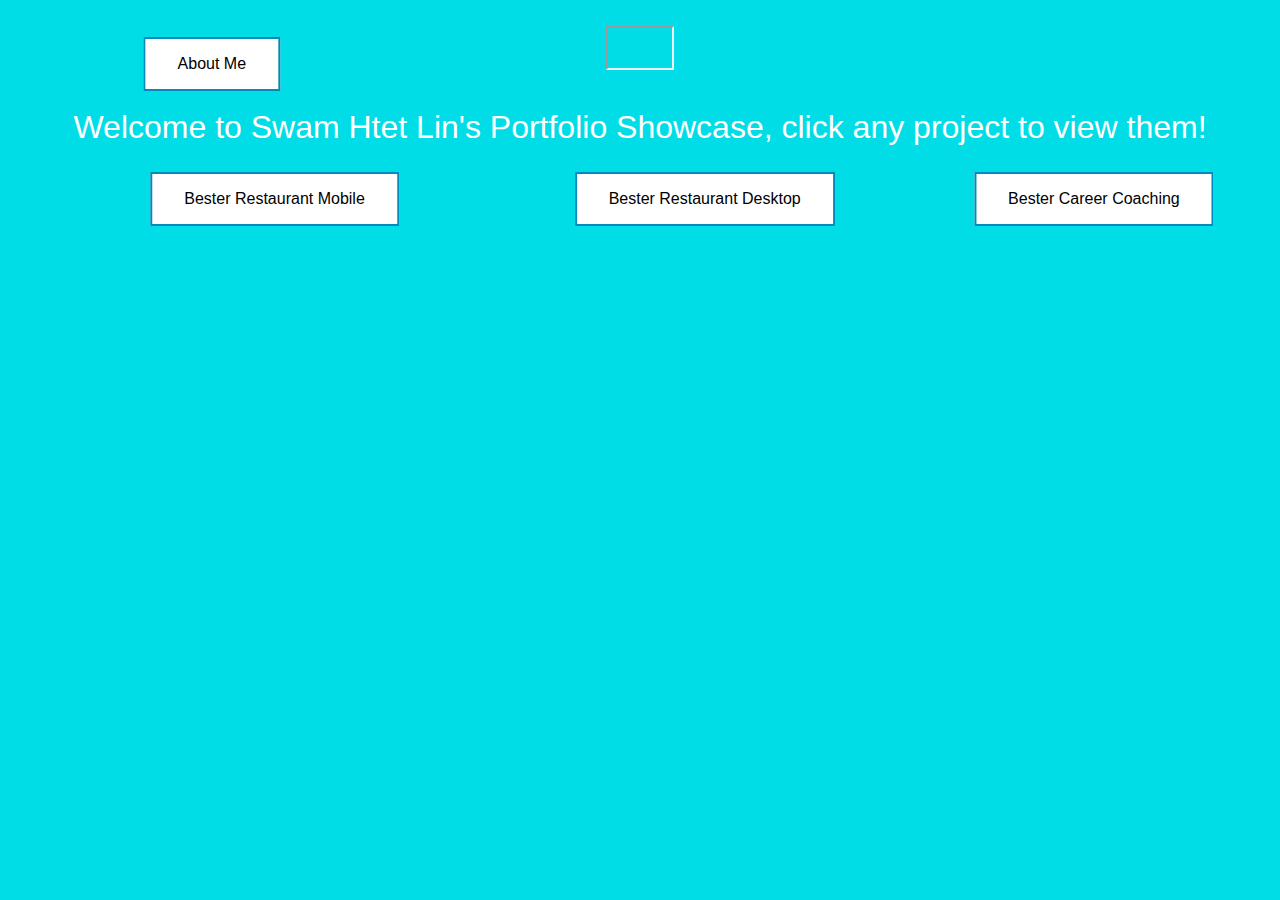
<file: index.html>
<!doctype html>

<html>
    <head>
        <meta charset="utf-8">

        <title>Welcome to Swam Htet Lin's Portfolio Showcase</title>

        <!-- Load external CSS styles -->
        <link rel="stylesheet" href="styles.css">

    </head>
    <br>
    <iframe src="https://drive.google.com/file/d/1tbvVw4NMapYIizhgxgKl7JkhcJliDosG/preview" width="90" height="40" class="center"></iframe>
    
    <br>
    <body>
        <body bgcolor=”#ADD8E6">
        <h1>Welcome to Swam Htet Lin's Portfolio Showcase, click any project to view them!</h1>
        <head>
        <style>

        .button {
          border: none;
          color: white;
          padding: 16px 32px;
          text-align: center;
          text-decoration: none;
          display: inline-block;
          font-size: 16px;
          margin: 4px 18px;
          transition-duration: 0.4s;
          cursor: pointer;
          
        }

        .button1 {
          background-color: white;
          color: black;
          border: 2px solid #008CBA;
          -ms-transform: translateX(-50%);
          transform: translateX(50%);
        }

        .button1:hover {
          background-color: #008CBA;
          color: white;
        }

        .button2 {
          background-color: white;
          color: black;
          border: 2px solid #008CBA;
          -ms-transform: translateX(0%);
          transform: translateX(100%);
        }

        .button2:hover {
          background-color: #008CBA;
          color: white;
        }
        .button3 {
          background-color: white;
          color: black;
          border: 2px solid #008CBA;
          -ms-transform: translateX(50%);
          transform: translateX(150%);
        }

        .button3:hover {
          background-color: #008CBA;
          color: white;
        }
        .button4 {
          background-color: white;
          color: black;
          border: 2px solid #008CBA;
          -ms-transform: translate(-250%, -250%);
          transform: translate(-550%, -250%);
        }

        .button4:hover {
          background-color: #008CBA;
          color: white;
        }

      </style>
    </head>
    <body>
      </body>

<button class="button button1" value="REPLACE" onclick="location.replace('BesterRestaurantMobile.html')">Bester Restaurant Mobile</button>
<button class="button button2" value="REPLACE" onclick="location.replace('BesterRestaurantDesktop.html')">Bester Restaurant Desktop</button>
<button class="button button3" value="REPLACE" onclick="location.replace('BesterCareerCoaching.html')">Bester Career Coaching</button>
<button class="button button4" value="REPLACE" onclick="location.replace('AboutMe.html')">About Me</button>

</body>
        <!-- Load external JavaScript -->
        <script src="scripts.js"></script>
        <!DOCTYPE html>
        <html>

        </html>


    </body>
</html>
</file>
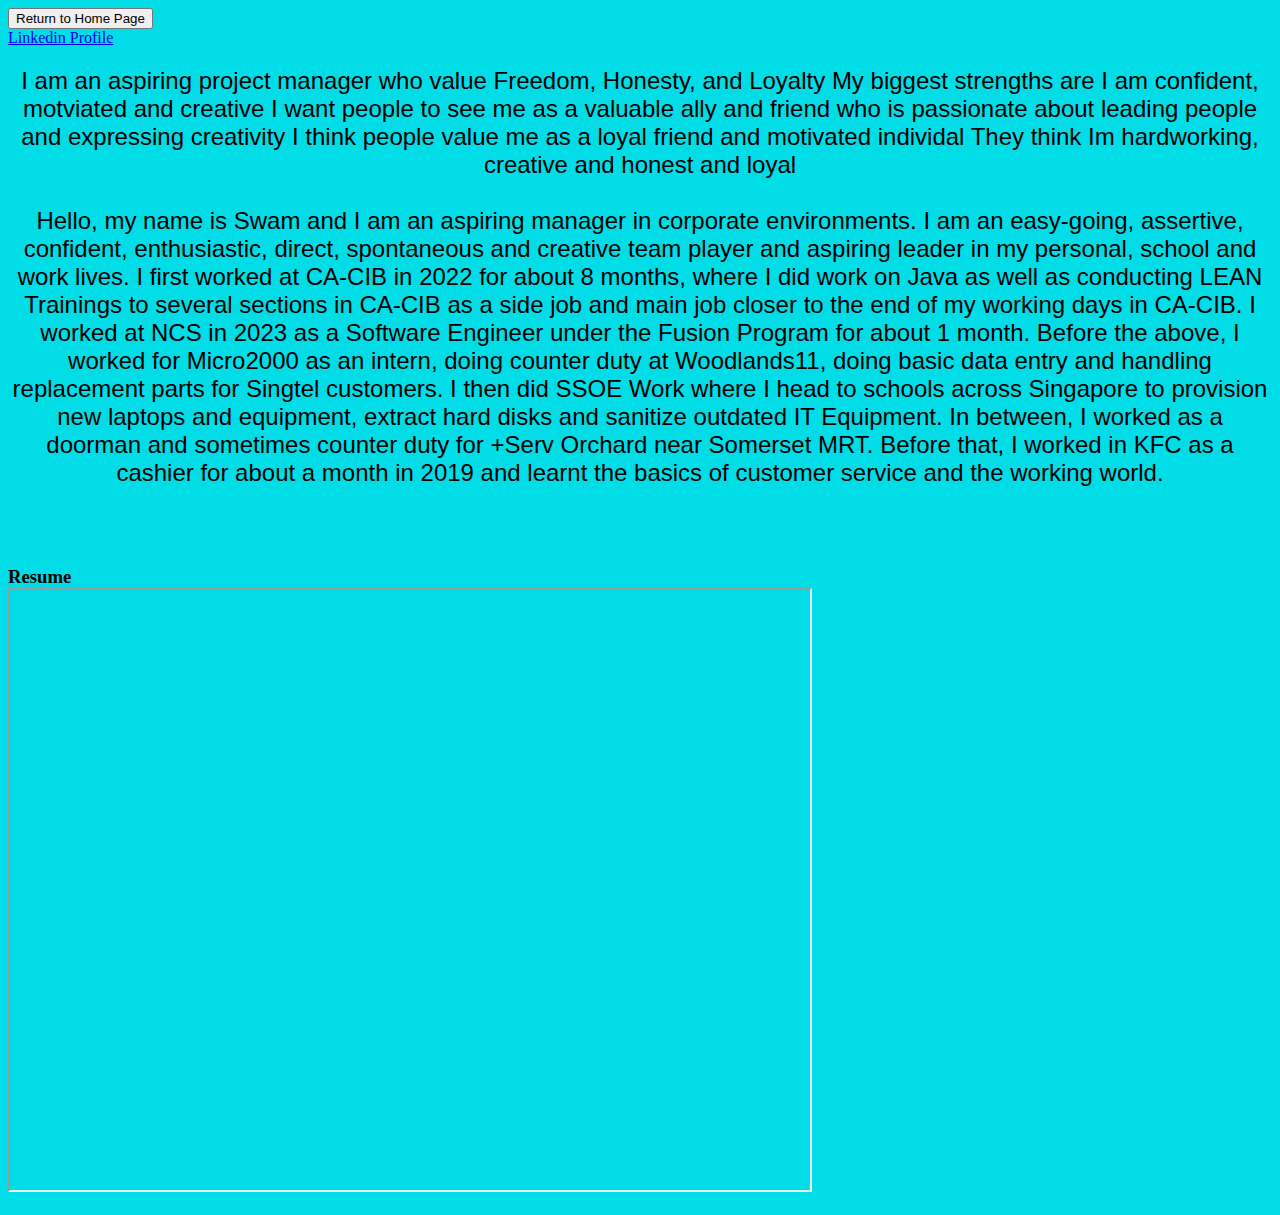
<file: AboutMe.html>
<!doctype html>
<link rel="stylesheet" href="styles.css">
<html>
    <body bgcolor=”#ADD8E6">
    <button class="button button1" value="REPLACE" onclick="location.replace('index.html')">Return to Home Page</button>
</body>
<br>
<a href="https://www.linkedin.com/in/swam-htet-lin-120b321a7/">Linkedin Profile</a>
        <!-- Load external JavaScript -->
        <script src="scripts.js"></script>
        <!DOCTYPE html>
        <h2>
        I am an aspiring project manager who value Freedom, Honesty, and Loyalty
        My biggest strengths are I am confident, motviated and creative
        I want people to see me as a valuable ally and friend who is passionate about leading people and expressing creativity
        I think people value me as a loyal friend and motivated individal
        They think Im hardworking, creative and honest and loyal
        <br>
        <br>
        Hello, my name is Swam and I am an aspiring manager in corporate environments. 
I am an easy-going, assertive, confident, enthusiastic, direct, spontaneous and creative team player and aspiring leader in my personal, school and work lives.
I first worked at CA-CIB in 2022 for about 8 months, where I did work on Java as well as conducting LEAN Trainings to several sections in CA-CIB as a side job and main job closer to the end of my working days in CA-CIB.
I worked at NCS in 2023 as a Software Engineer under the Fusion Program for about 1 month.
Before the above, I worked for Micro2000 as an intern, doing counter duty at Woodlands11, doing basic data entry and handling replacement parts for Singtel customers. I then did SSOE Work where I head to schools across Singapore to provision new laptops and equipment, extract hard disks and sanitize outdated IT Equipment. In between, I worked as a doorman and sometimes counter duty for +Serv Orchard near Somerset MRT.
Before that, I worked in KFC as a cashier for about a month in 2019 and learnt the basics of customer service and the working world.
        </h2>
<br>
<h3>
<br>
Resume
<br>
<iframe src="https://drive.google.com/file/d/1rnLTX1gz_doxR1mE8VYp2tFCtm5VzoCx/preview" width="800" height="600" allow="autoplay"></iframe>
</h3>

    </body>
</html>
</file>
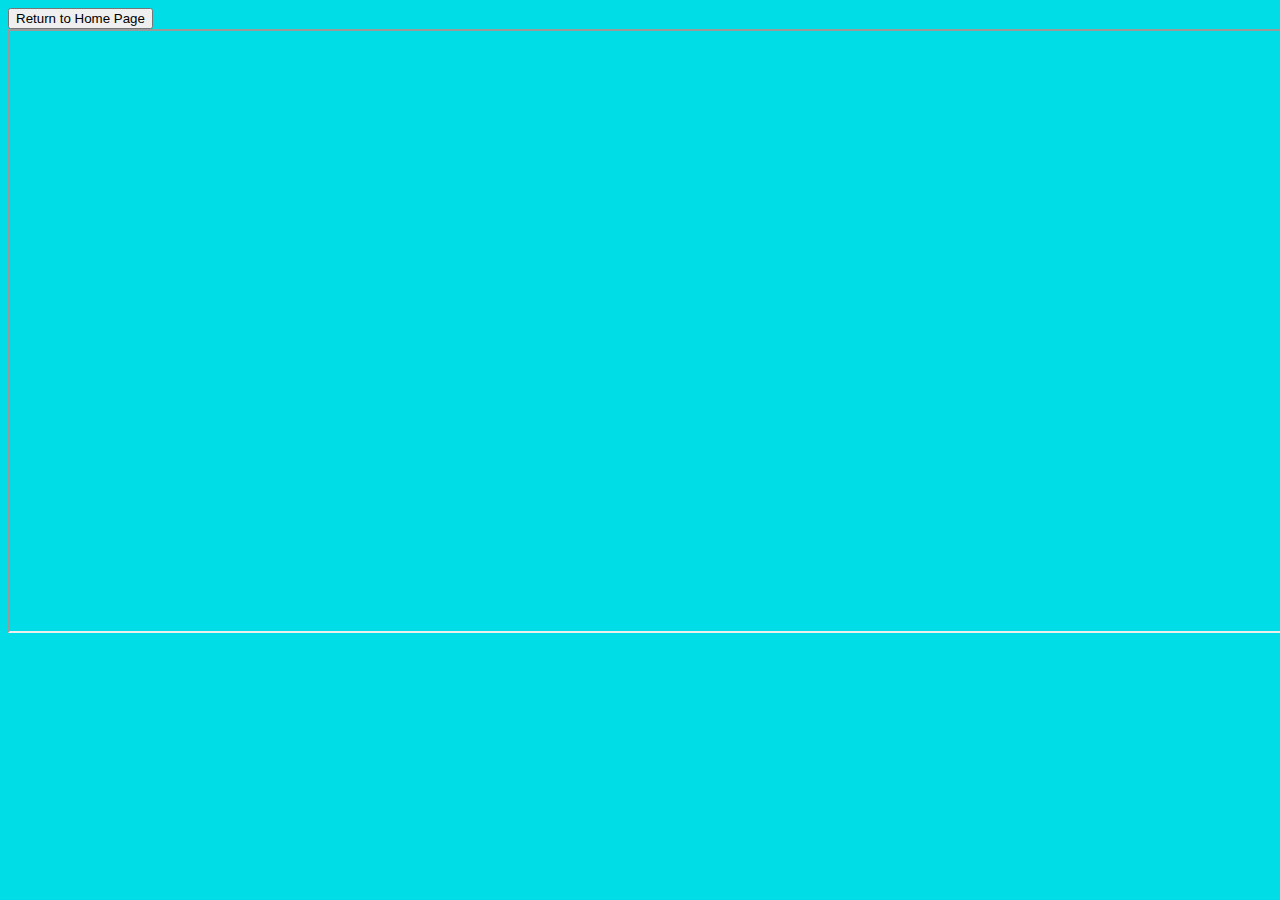
<file: BesterCareerCoaching.html>
<!<!DOCTYPE html>
<body bgcolor=”#ADD8E6"></body>
<button class="button button1" value="REPLACE" onclick="location.replace('index.html')">Return to Home Page</button>
<br>
<iframe src="https://drive.google.com/file/d/1LDNVvWzF9qdblHI2adSNrIbuE7en8P4M/preview" width="1400" height="600" allow="autoplay"></iframe>
</html>
</file>
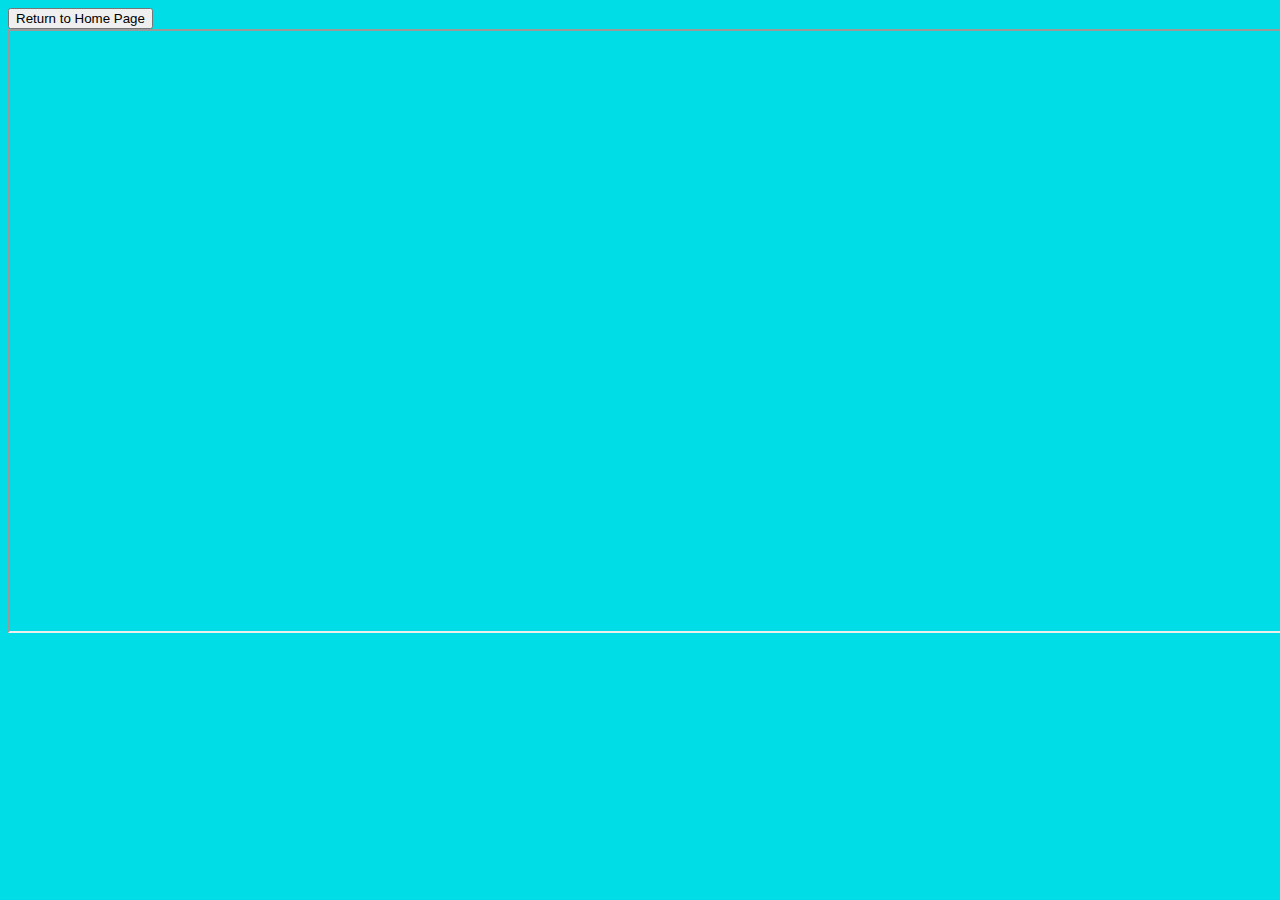
<file: BesterRestaurantDesktop.html>
<!<!DOCTYPE html>
<body bgcolor=”#ADD8E6"></body>
<button class="button button1" value="REPLACE" onclick="location.replace('index.html')">Return to Home Page</button>
<br>
<iframe src="https://drive.google.com/file/d/10YcKRQXhLOSzbFpiVlX73NysZB9U8wRV/preview" width="1400" height="600" allow="autoplay"></iframe>
</html>
</file>
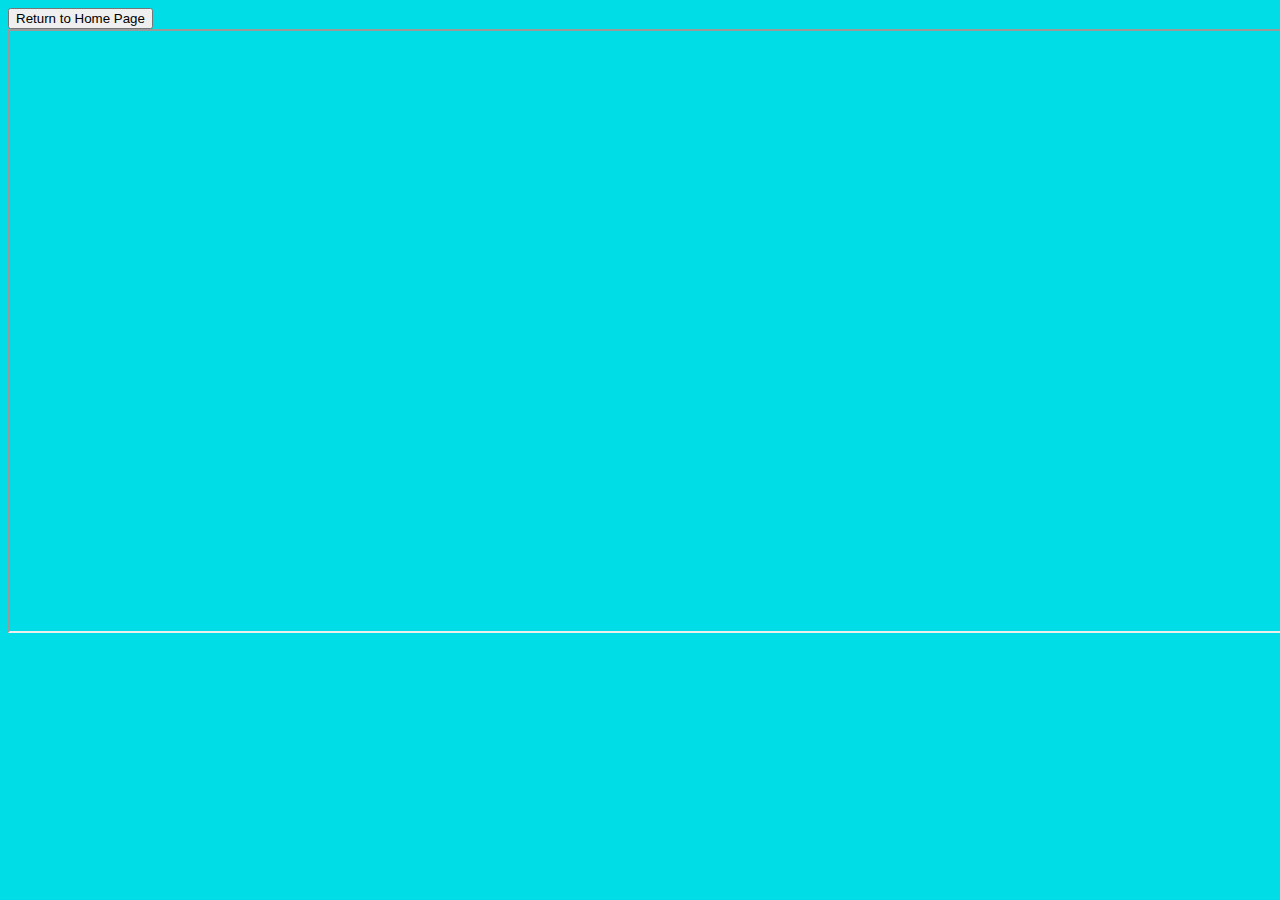
<file: BesterRestaurantMobile.html>
<!<!DOCTYPE html>
<body bgcolor=”#ADD8E6"></body>
<button class="button button1" value="REPLACE" onclick="location.replace('index.html')">Return to Home Page</button>
<br>
<iframe src="https://drive.google.com/file/d/1EQi9IQI6RwosX81-PkbDDSjjriLkFyUh/preview" width="1400" height="600" allow="autoplay"></iframe>
</html>
</file>
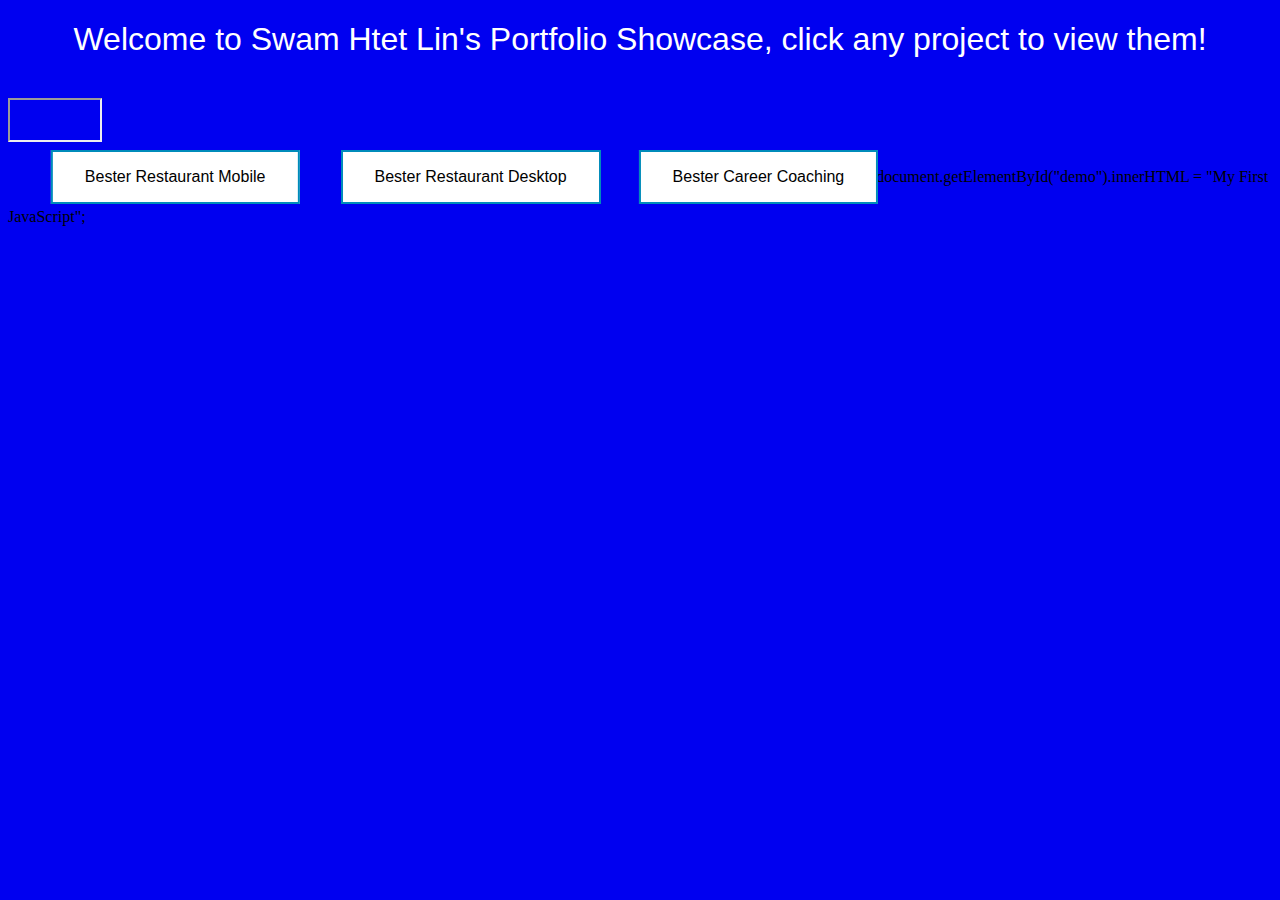
<file: shluxdesign.html>
<!doctype html>

<html>
    <head>
        <meta charset="utf-8">

        <title>Welcome to Swam Htet Lin's Portfolio Showcase</title>

        <!-- Load external CSS styles -->
        <link rel="stylesheet" href="styles.css">

    </head>

    <body>
        <body bgcolor=”0000ff">
        <h1>Welcome to Swam Htet Lin's Portfolio Showcase, click any project to view them!</h1>
        <head>
        <style>
        .button {
          border: none;
          color: white;
          padding: 16px 32px;
          text-align: center;
          text-decoration: none;
          display: inline-block;
          font-size: 16px;
          margin: 4px 18px;
          transition-duration: 0.4s;
          cursor: pointer;
        }

        .button1 {
          background-color: white;
          color: black;
          border: 2px solid #008CBA;
          -ms-transform: translateX(-50%);
          transform: translateX(10%);
        }

        .button1:hover {
          background-color: #008CBA;
          color: white;
        }

        .button2 {
          background-color: white;
          color: black;
          border: 2px solid #008CBA;
          -ms-transform: translateX(0%);
          transform: translateX(10%);
        }

        .button2:hover {
          background-color: #008CBA;
          color: white;
        }
        .button3 {
          background-color: white;
          color: black;
          border: 2px solid #008CBA;
          -ms-transform: translateX(50%);
          transform: translateX(10%);
        }

        .button3:hover {
          background-color: #008CBA;
          color: white;
        }
        .button4 {
          background-color: white;
          color: black;
          border: 2px solid #008CBA;
          -ms-transform: translateX(100%);
          transform: translateX(10%);
        }

        .button4:hover {
          background-color: #008CBA;
          color: white;
        }
        .button5 {
          background-color: white;
          color: black;
          border: 2px solid #008CBA;
          -ms-transform: translateX(150%);
          transform: translateX(10%);
        }

        .button5:hover {
          background-color: #008CBA;
          color: white;
        }
        .button6 {
          background-color: white;
          color: black;
          border: 2px solid #008CBA;
          -ms-transform: translateX(200%);
          transform: translateX(10%);
        }
      </style>
    </head>
    <body>
      </body>
      <br>
      <iframe src="https://drive.google.com/file/d/1tbvVw4NMapYIizhgxgKl7JkhcJliDosG/preview" width="90" height="40" allow="autoplay"></iframe>
      <br>
<button class="button button1" value="REPLACE" onclick="location.replace('BesterRestaurantMobile.html')">Bester Restaurant Mobile</button>
<button class="button button2" value="REPLACE" onclick="location.replace('BesterRestaurantDesktop.html')">Bester Restaurant Desktop</button>
<button class="button button3" value="REPLACE" onclick="location.replace('BesterCareerCoaching.html')">Bester Career Coaching</button>

</body>
        <!-- Load external JavaScript -->
        <script src="scripts.js"></script>
        <!DOCTYPE html>
        <html>
        <head>
          document.getElementById("demo").innerHTML = "My First JavaScript";
        </head>

        </html>


    </body>
</html>
</file>
<file: styles.css>
/* Place your CSS styles in this file */

h1 {
    text-align: center;
    font-family: "Source Sans Pro", sans-serif;
    font-weight: normal;
    color:#FFFFFF;
}
.center {
    display: block;
    margin-left: auto;
    margin-right: auto;
    width: 5%;
  }
h2 {
    text-align: center;
    font-family: "Source Sans Pro", sans-serif;
    font-weight: normal;
}
</file>
